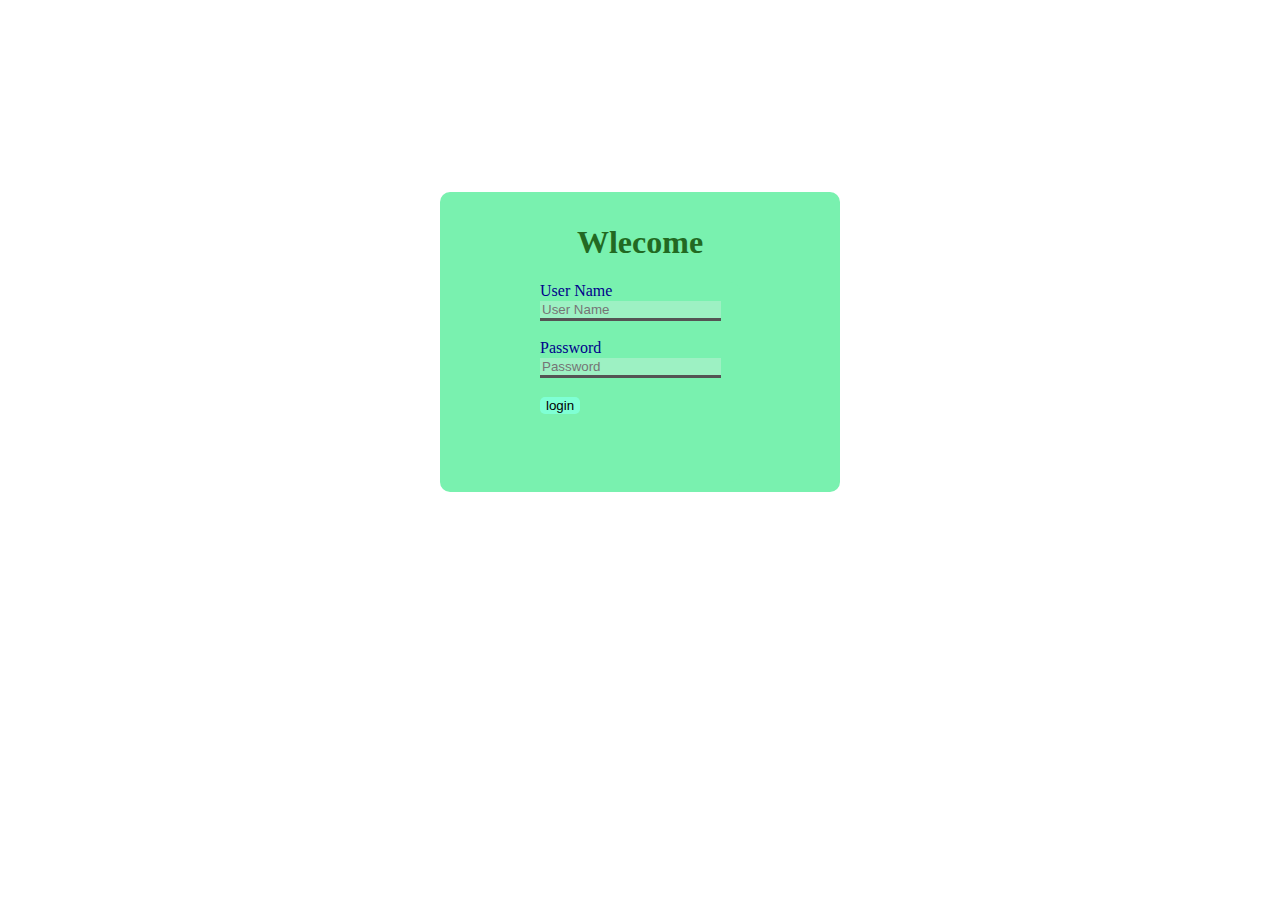
<file: index.html>
<!DOCTYPE html>
<html lang="en">
<head>
    <meta charset="UTF-8">
    <meta name="viewport" content="width=device-width, initial-scale=1.0">
    <title>My Wallet</title>
    <link rel="stylesheet" href="style.css">
    <link rel="icon" type="image/.png" href="logo.png">
</head>
<body>
    <div id="d1">
        <h1>Wlecome</h1>
        <div id="d2">
            <form action="index.php">
                <label class="l" for="un">User Name</label>
                <br>
                <input type="text" id="un" required placeholder="User Name" name="name">
                <br>
                <br>
                <label class="l" for="up">Password</label>
                <br>
                <input type="password" id="up" required placeholder="Password" name="password">
                <br>
                <br>
                <input type="submit" id="sb" value="login">
            </form>
        </div>
    </div>
</body>
</html>
</file>
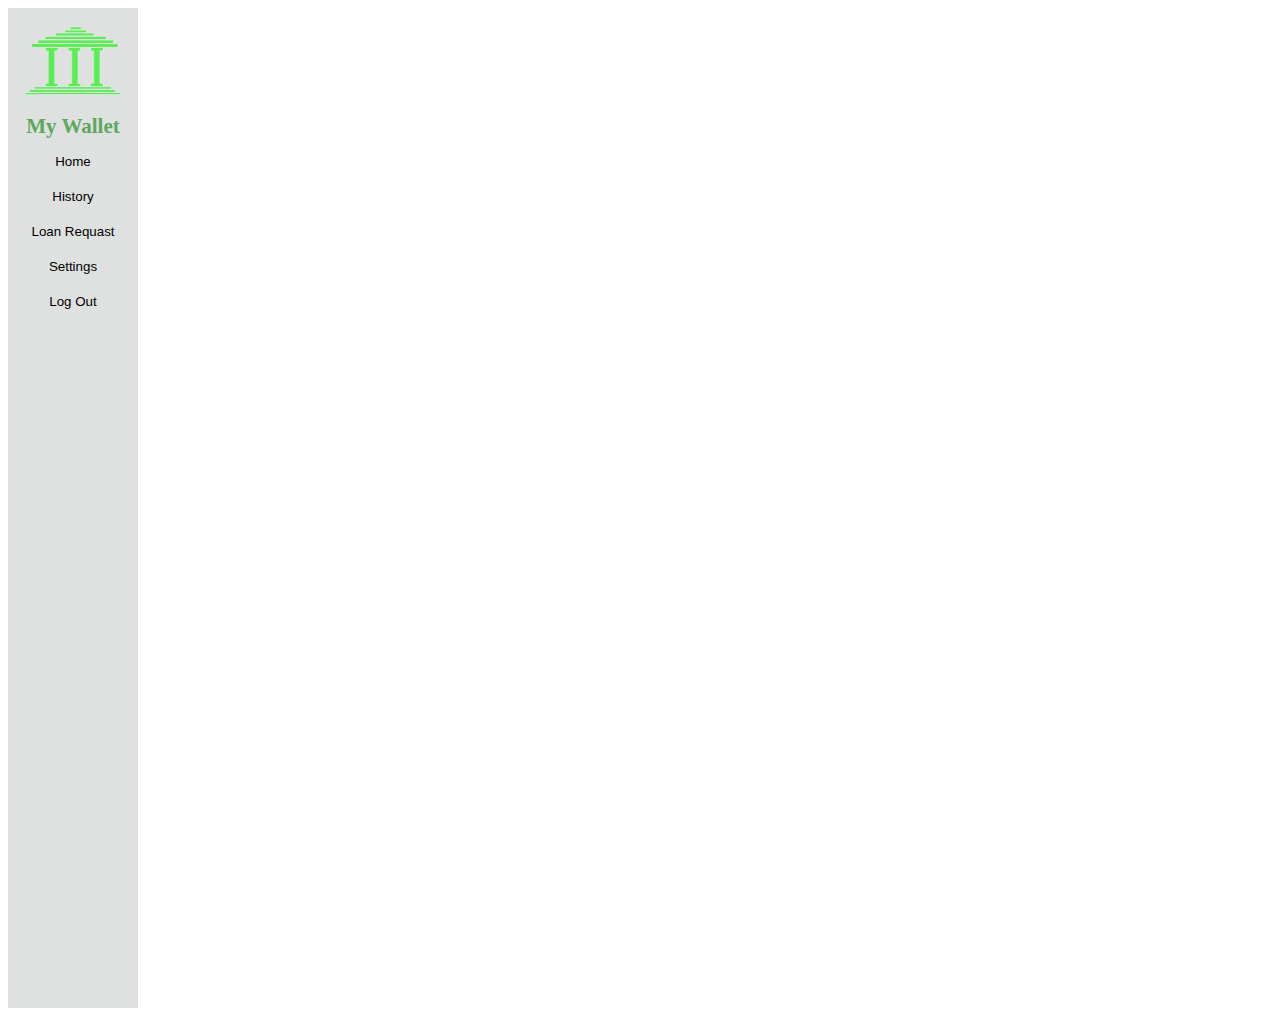
<file: home_page.html>
<!DOCTYPE html>
<html lang="en">
<head>
    <meta charset="UTF-8">
    <meta name="viewport" content="width=device-width, initial-scale=1.0">
    <title>My Wallet</title>
    <link rel="stylesheet" href="home_page_style.css">
    <link rel="icon" type="image/.png" href="logo.png">
</head>
<body>
    <div id="sidebar">
        <br>
        <img src="logo.png" alt="" id="ph">
        <br>
        <h1 id="g">  My Wallet</h1>
        <!--<ul>
            <li>Home</li>
            <li>History</li>
            <li>Loan Requast</li>

        </ul>-->
        
        <button class="b" id="Home">Home</button>
        <br>
        <button class="b" id="History">History</button>
        <br>
        <button class="b" id="Loan">Loan Requast</button>
        <br>
        <button class="b" id="Settings">Settings</button>
        <br>
        <a href="index.html">
            <button class="b" id="out">Log Out</button>
        </a>
    </div>
    <script src="buttons.js"></script>
</body>
</html>
</file>
<file: style.css>
.l{
    color: darkblue;
}
#d1{
    background-color: rgb(121, 241, 175);
    width: 400px;
    height: 300px;
    align-content: center;
    align-items: center;
    text-align: center;
    border-radius: 10px;
    justify-items: center;
    justify-content: center;
    flex-direction: column;
    margin: auto;
    margin-top: 15%;
}
h1{
    color: rgb(34, 105, 34);
}
#sb{
    background-color: aquamarine;
    border: transparent;
    border-radius: 5px;
}
#sb:hover
{
    background-color: rgb(68, 168, 135);
    color: aliceblue;
}
#d2{
    background-color: rgb(121, 241, 175);
    width: 200px;
    height: 200px;
    text-align: left;
    justify-self: center;
    flex-direction: column;
    border-radius: 10px;
    margin: auto;
}
#un,#up
{
    background-color: rgb(157, 241, 195);
    border-width: 0px;
    border-radius: 0px;
    border-bottom-color: rgb(0, 0, 0);
    border-bottom-width: 3px;
}
#un:hover,#up:hover{
    border-bottom-color: yellowgreen;
}
#un:not(:placeholder-shown),#up:not(:placeholder-shown){
    border-bottom-color: rgb(73, 149, 211);
}
#un:focus,#up:focus{
    border-bottom-color: rgb(90, 221, 199);
}
body{
    align-content: center;
    align-items: center;
    align-self: center;
    text-align: center;
    justify-content: center;
    margin: auto;
}
</file>
<file: home_page_style.css>
#sidebar{
    height: 1000px;
    width: 130px;
    margin: 0px;
    background-color: rgb(223, 224, 224);
    margin: 0px;
    align-items: center;
    text-align: center;
}
#g{
    color: rgb(92, 168, 92);
    font-size: 21px;
}
.b{
    border: 0;
    border-radius: 10px;
    background-color: rgb(223, 224, 224);
    display: block;
    width: 100%;
    transition-duration: 500ms;
    transition-property: background;
    transition-timing-function: cubic-bezier(0.55, 0.09, 0.68, 0.53);
}
.b:hover{
    background-color: rgb(176, 179, 179);
}
#ph{
    height: 70px;
    width: 100px;
    
}
a{
    text-decoration: none;
}
</file>
